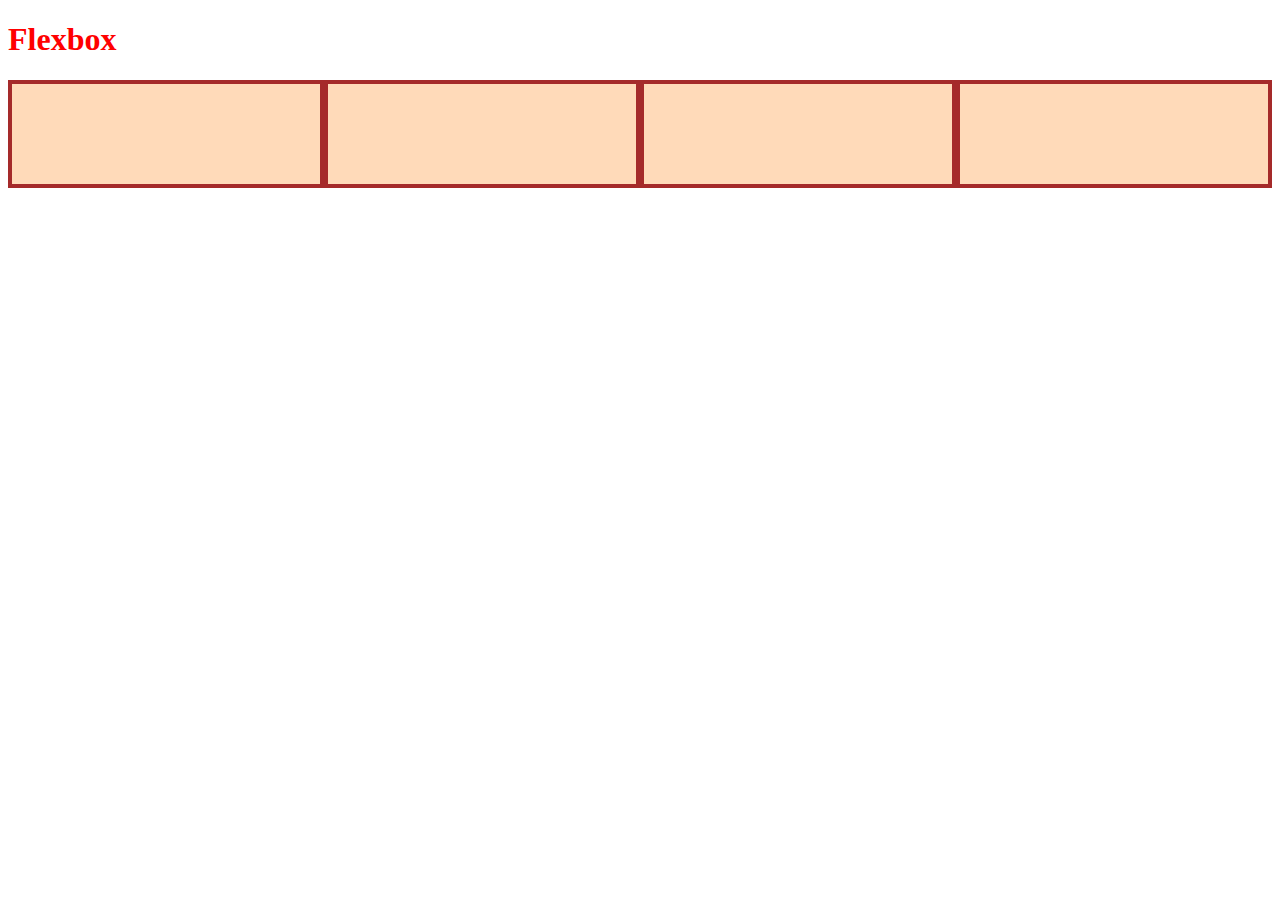
<file: Flexbox/index.html>
<!DOCTYPE html>
<html>
    <head>
        <title> Learning Flexbox! </title>
        <meta charset="UTF-8">
        <link rel="stylesheet" href="style.css">
        <link rel="icon" type="image/x-icon" href="logo.svg">
    </head>
    <body>
        <h1> Flexbox </h1>
        <div class="flex-container">
            <div class="one"></div>
            <div class ="two"></div>
            <div class ="three"></div>
            <div class ="four"></div>
        </div>
    </body>
</html>
</file>
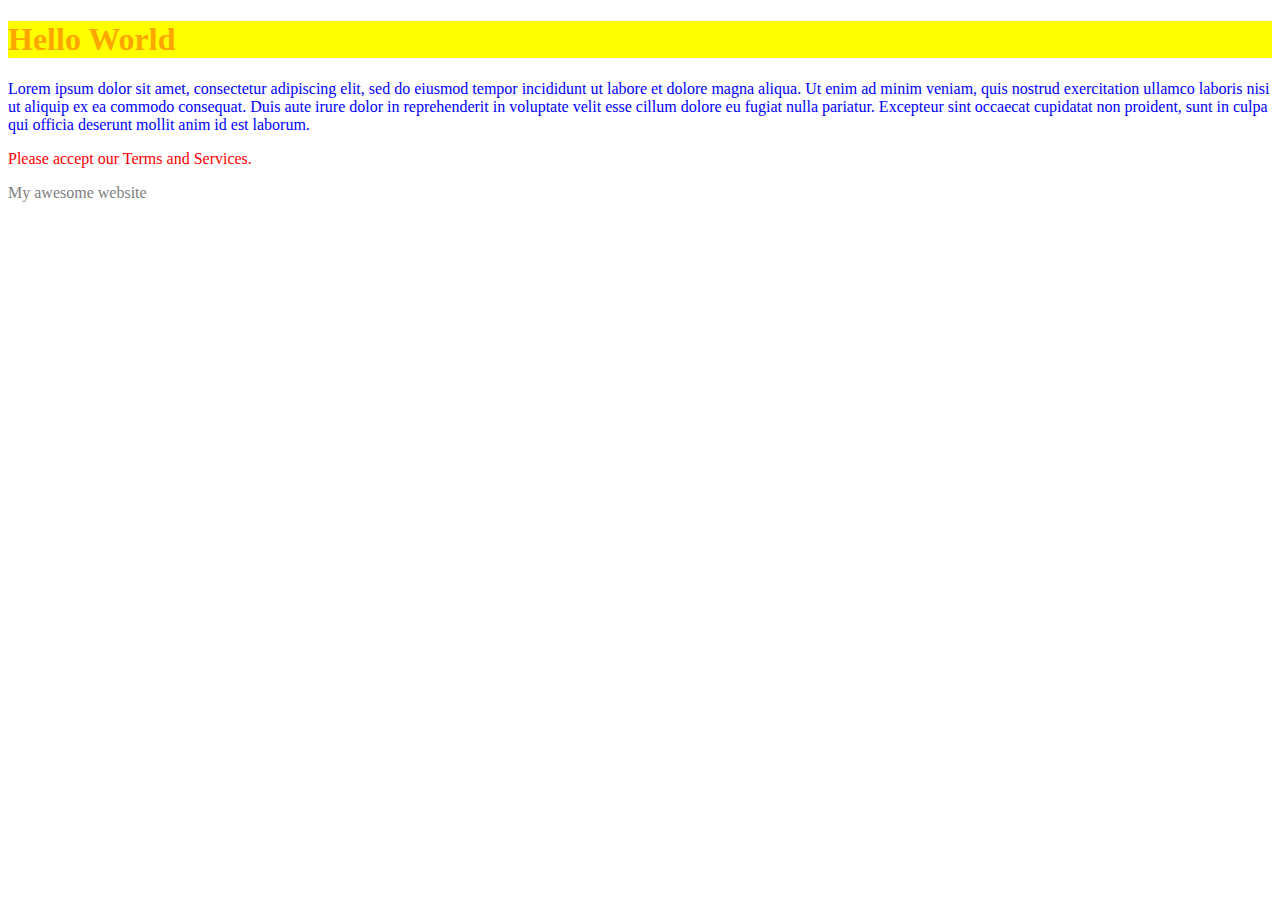
<file: HTML_CSS_Foundations/index.html>
<!DOCTYPE html>
<html lang="en">
	<head>
		<title> My Website </title>
		<link rel="stylesheet" href="style.css">
		<meta charset="UTF-8">
	</head>
	<body>
		<h1> Hello World </h1>
		<p> Lorem ipsum dolor sit amet, consectetur adipiscing elit, sed do eiusmod tempor incididunt ut labore et dolore magna aliqua. Ut enim ad minim veniam, quis nostrud exercitation ullamco laboris nisi ut aliquip ex ea commodo consequat. Duis aute irure dolor in reprehenderit in voluptate velit esse cillum dolore eu fugiat nulla pariatur. Excepteur sint occaecat cupidatat non proident, sunt in culpa qui officia deserunt mollit anim id est laborum. </p>
		<p id="alert-text"> Please accept our Terms and Services. </p>
		<div class="title">
			My awesome website
		</div>
	</body>
</html>
</file>
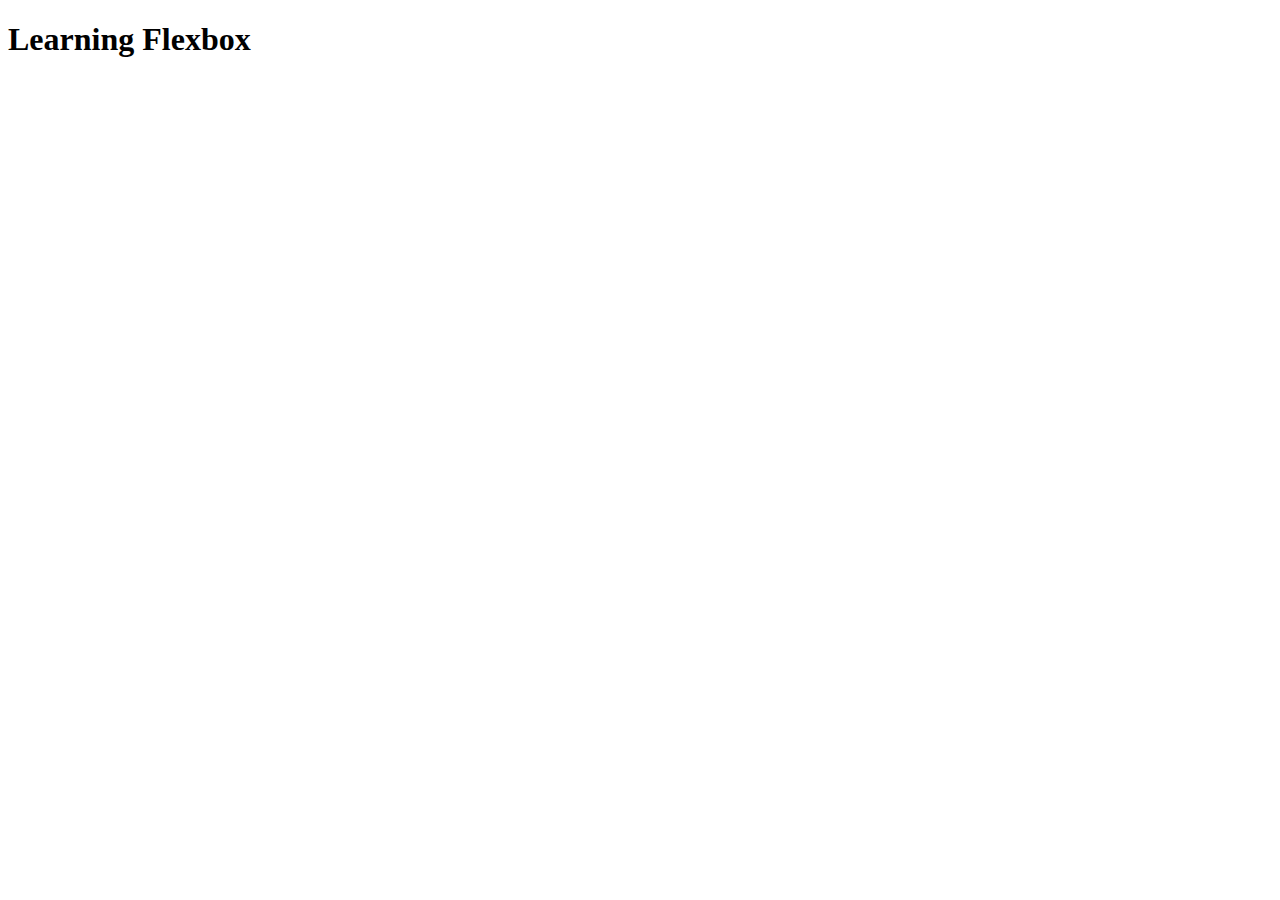
<file: Foundations/Flexbox/Growing_and_Shrinking/index.html>
<!DOCTYPE html>
<html>
    <head>
        <title>Flexbox | Growing & Shrinking</title>
        <link rel="text/stylesheet" href="style.css">
    </head>
    <body>
        <h1>Learning Flexbox</h1>
        <div class="flex-container">
            <div class="one"></div>
            <div class="two"></div>
            <div class="three"></div>
        </div>
    </body>
</html>
</file>
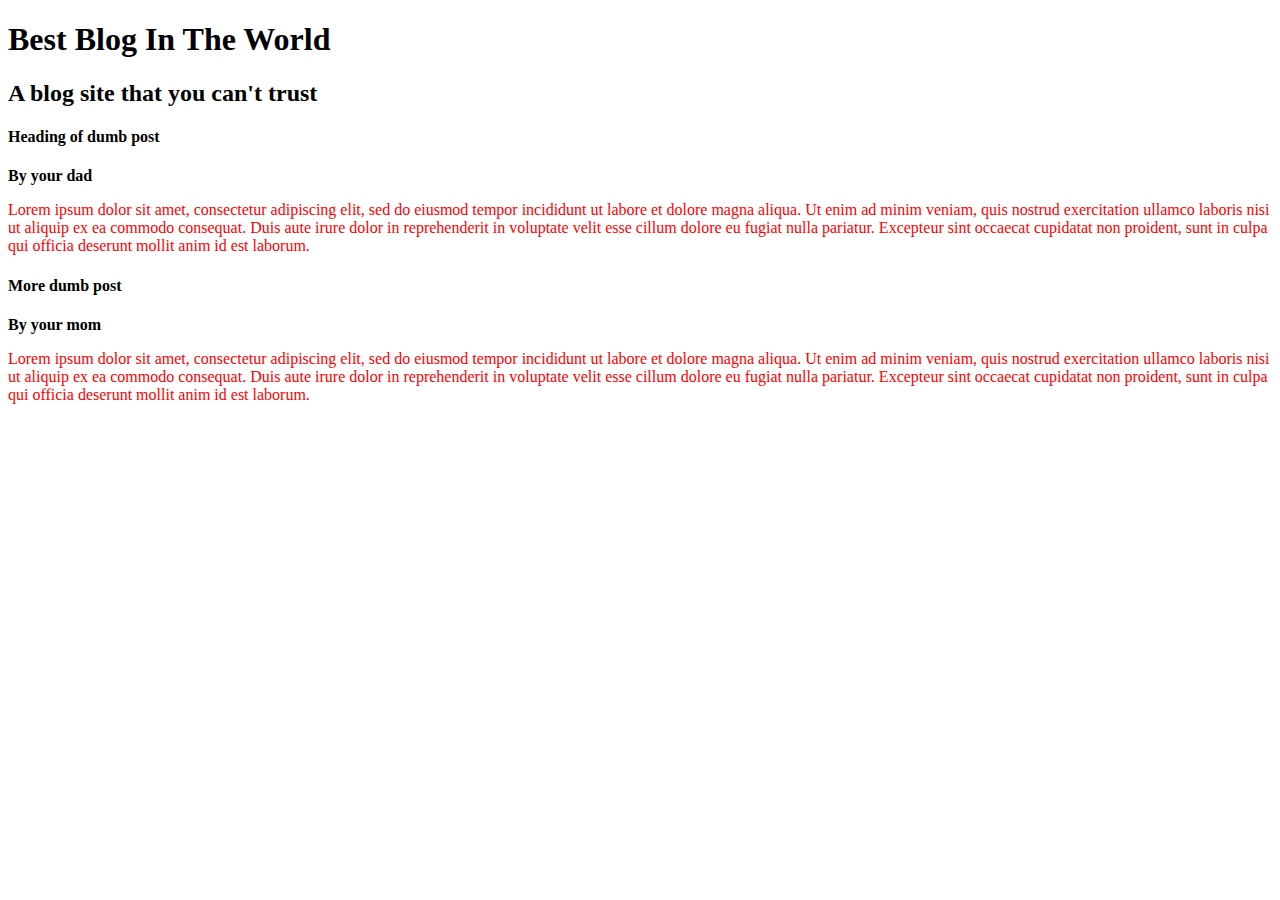
<file: HTML_CSS_Foundations/blog.html>
<!DOCTYPE html>
<html lang="en">
	<head>
		<title> My Blog </title>
		<link rel="stylesheet" href="main.css">
	</head>
	<body>
		<h1> Best Blog In The World </h1>
		<h2> A blog site that you can't trust </h2>
		<h4> Heading of dumb post </h4>
		<strong> By your dad </strong>
		<p> Lorem ipsum dolor sit amet, consectetur adipiscing elit, sed do eiusmod tempor incididunt ut labore et dolore magna aliqua. Ut enim ad minim veniam, quis nostrud exercitation ullamco laboris nisi ut aliquip ex ea commodo consequat. Duis aute irure dolor in reprehenderit in voluptate velit esse cillum dolore eu fugiat nulla pariatur. Excepteur sint occaecat cupidatat non proident, sunt in culpa qui officia deserunt mollit anim id est laborum. </p>
		<h4> More dumb post </h4>
		<strong> By your mom </strong>
		<p> Lorem ipsum dolor sit amet, consectetur adipiscing elit, sed do eiusmod tempor incididunt ut labore et dolore magna aliqua. Ut enim ad minim veniam, quis nostrud exercitation ullamco laboris nisi ut aliquip ex ea commodo consequat. Duis aute irure dolor in reprehenderit in voluptate velit esse cillum dolore eu fugiat nulla pariatur. Excepteur sint occaecat cupidatat non proident, sunt in culpa qui officia deserunt mollit anim id est laborum. </p>
	</body>
</html>
</file>
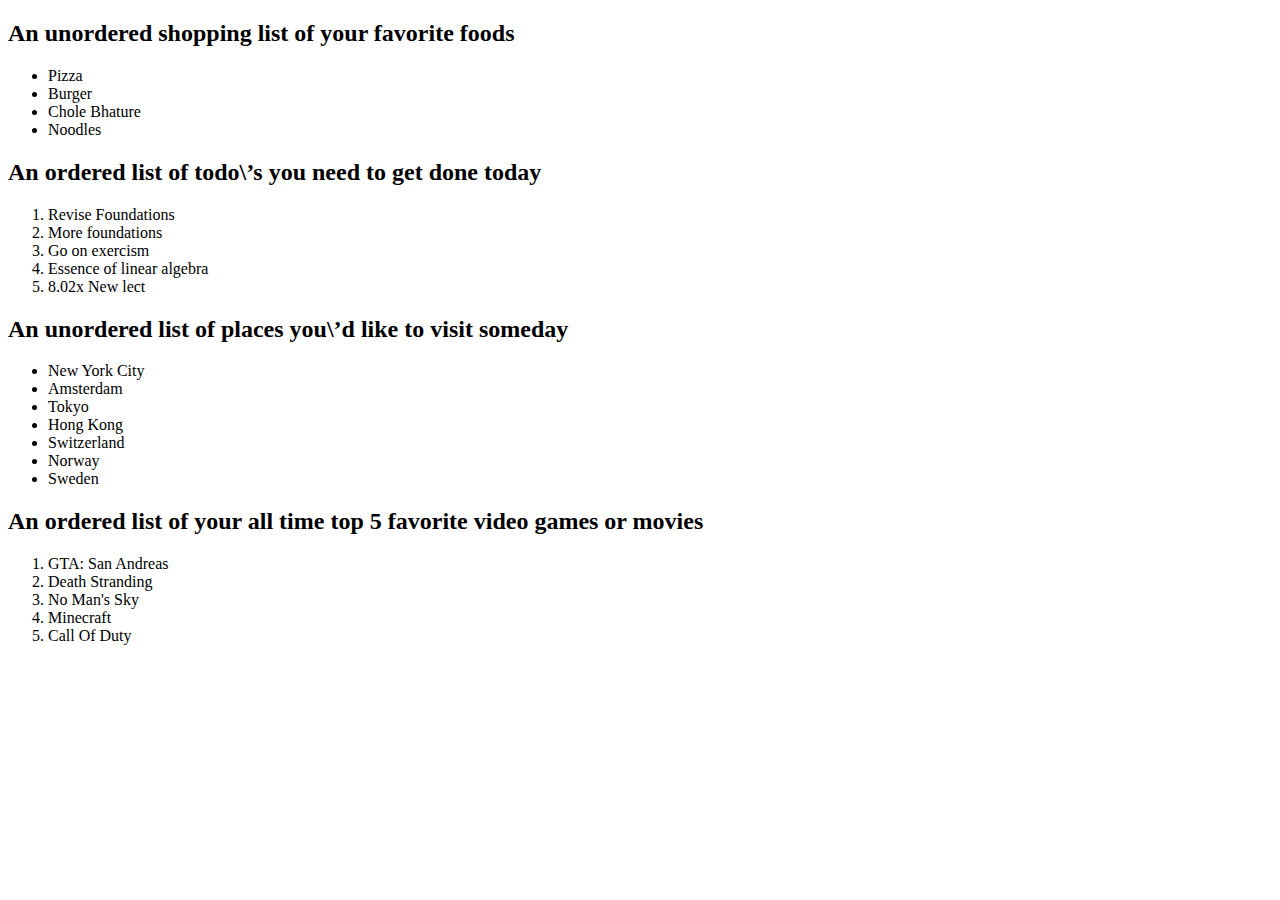
<file: HTML_CSS_Foundations/lists.html>
<!DOCTYPE html>
<html lang="en">
	<head> <title> My Lists </title> </head>
	<body>
		<h2>An unordered shopping list of your favorite foods</h2>
		<ul>
			<li> Pizza </li>
			<li> Burger </li>
			<li> Chole Bhature </li>
			<li> Noodles </li>
		</ul>
		<h2>An ordered list of todo\’s you need to get done today</h2>
		<ol> 
			<li> Revise Foundations </li>
			<li> More foundations </li>
			<li> Go on exercism </li>
			<li> Essence of linear algebra </li>
			<li> 8.02x New lect </li>
		</ol>
		<h2>An unordered list of places you\’d like to visit someday</h2>
		<ul>
			<li> New York City </li>
			<li> Amsterdam </li>
			<li> Tokyo </li>
			<li> Hong Kong </li>
			<li> Switzerland </li>
			<li> Norway </li>
			<li> Sweden </li>
		</ul>
		<h2>An ordered list of your all time top 5 favorite video games or movies</h2>
		<ol>
			<li> GTA: San Andreas </li>
			<li> Death Stranding </li>
			<li> No Man's Sky </li>
			<li> Minecraft </li>
			<li> Call Of Duty </li>
		</ol>
	</body>
</html>
</file>
<file: Flexbox/style.css>
h1 {
    color: red;
}

.flex-container{
    display: flex;
}

.flex-container div {
    background: peachpuff;
    border: 4px solid brown;
    height: 100px;
    flex: 0.25;
}
</file>
<file: HTML_CSS_Foundations/style.css>
h1 {
	color: orange;
	background-color: yellow;
}

p {
	color: blue;
}

#alert-text {
	color: red;
}

.title {
	color: grey;
}
</file>
<file: Foundations/Flexbox/Growing_and_Shrinking/style.css>
.flex-container {
    display: flex;
}

.flex-container div {
    background: peachpuff;
    border: 4px solid brown;
    height: 100px;
    flex: 1 1 0%;
}

/*Only div.two is selected here */
.flex-container .two {
    flex: 2 1 0%;
}
</file>
<file: HTML_CSS_Foundations/main.css>
p {
	color: red;
}
</file>
